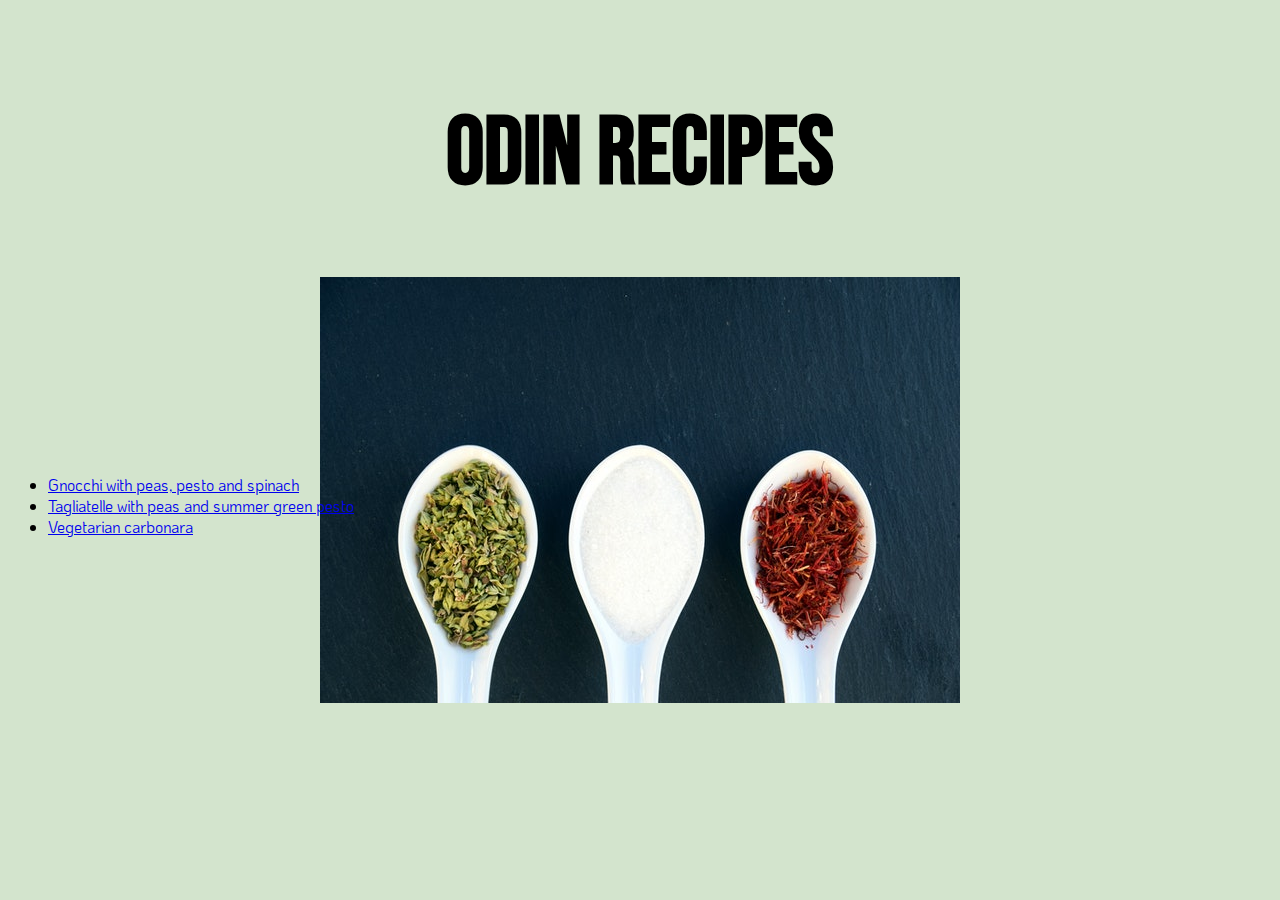
<file: index.html>
<!DOCTYPE html>
<html lang="en">
  <head>
    <meta charset="UTF-8" />
    <meta http-equiv="X-UA-Compatible" content="IE=edge" />
    <meta name="viewport" content="width=device-width, initial-scale=1.0" />
    <title>Odin Recipes</title>

    <!-- Google Fonts -->
    <link rel="preconnect" href="https://fonts.googleapis.com" />
    <link rel="preconnect" href="https://fonts.gstatic.com" crossorigin />
    <link
      href="https://fonts.googleapis.com/css2?family=Bebas+Neue&family=KoHo:wght@300;400;700&family=Nunito:wght@400;700&display=swap"
      rel="stylesheet"
    />

    <!-- Bootstrap Stylesheet -->
    <link
      href="https://cdn.jsdelivr.net/npm/bootstrap@5.1.3/dist/css/bootstrap.min.css"
      rel="stylesheet"
      integrity="sha384-1BmE4kWBq78iYhFldvKuhfTAU6auU8tT94WrHftjDbrCEXSU1oBoqyl2QvZ6jIW3"
      crossorigin="anonymous"
    />

    <!-- Custom Stylesheet -->
    <link rel="stylesheet" href="styles/style.css" />
  </head>

  <body>
    <section id="title">
      <div class="container-fluid">
        <div class="row justify-content-center">
          <div class="col-lg-7 title-heading-container align-self-center">
            <h1 class="title-header">Odin Recipes</h1>
          </div>

          <div class="col-lg-5">
            <img class="title-image" src="/images/title-image.jpg" alt="" />
          </div>
        </div>
      </div>
    </section>

    <section class="recipe-links">
      <ul>
        <li>
          <a href="recipes/gnocchi-with-peas-pesto-and-spinach.html"
            >Gnocchi with peas, pesto and spinach</a
          >
        </li>
        <li>
          <a
            href="recipes/tagliatelle-with-peas-and-summer-green-pesto.html.html"
            >Tagliatelle with peas and summer green pesto</a
          >
        </li>
        <li>
          <a href="recipes/vegetarian-summer-carbonara.html"
            >Vegetarian carbonara</a
          >
        </li>
      </ul>
    </section>

    <script
      src="https://cdn.jsdelivr.net/npm/bootstrap@5.1.3/dist/js/bootstrap.bundle.min.js"
      integrity="sha384-ka7Sk0Gln4gmtz2MlQnikT1wXgYsOg+OMhuP+IlRH9sENBO0LRn5q+8nbTov4+1p"
      crossorigin="anonymous"
    ></script>
  </body>
</html>
</file>
<file: styles/style.css>
/* General Styles */

body {
  font-family: 'KoHo', sans-serif;
  background-color: #d3e4cd;
}

/* Title Section */

#title {
  height: 400px;
  text-align: center;
  padding: 25px;
}

.title-header {
  font-size: 6rem;
  font-family: 'Bebas Neue', cursive;
}

.title-image {
  object-fit: cover;
}
/* Recipe Links Section */ ;
</file>
